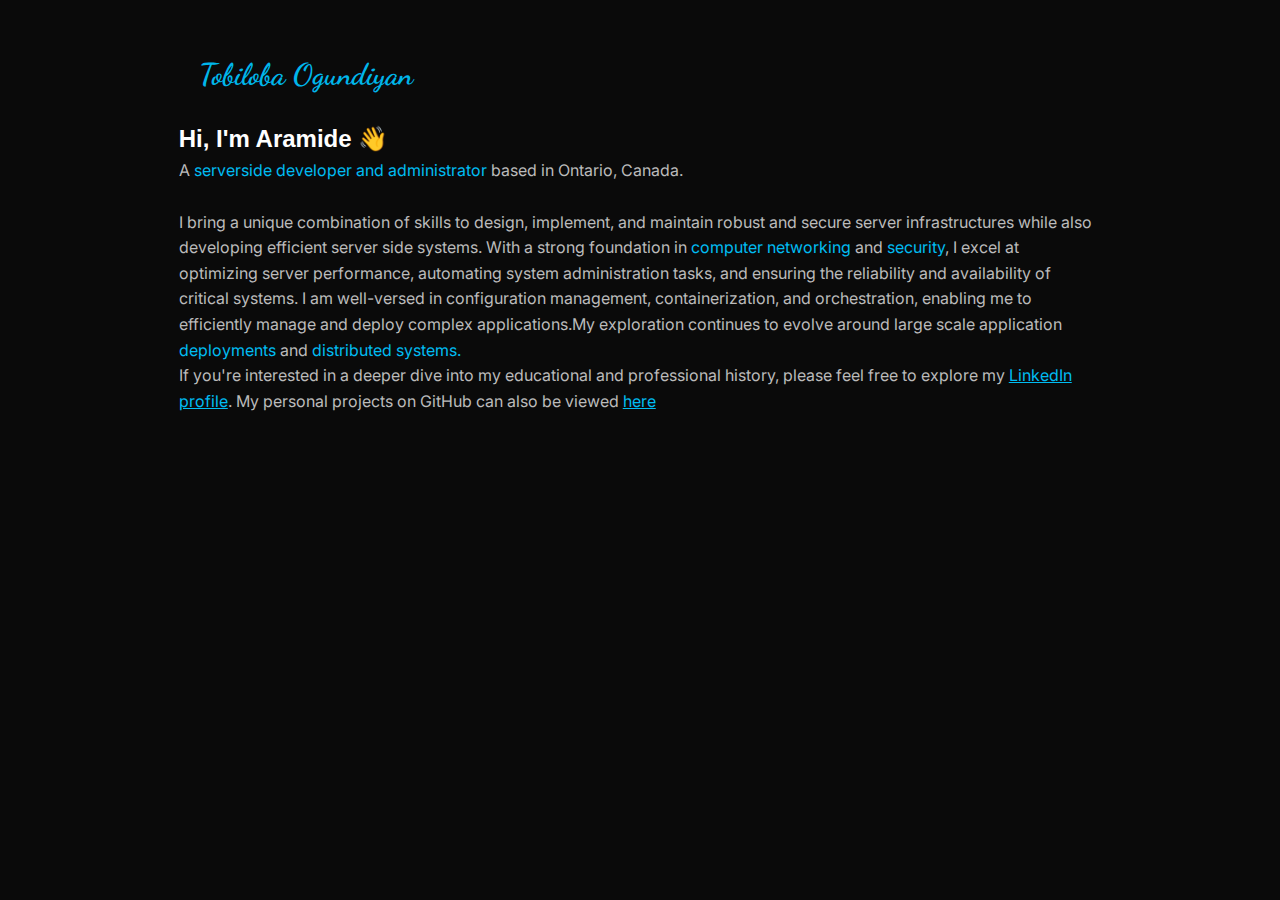
<file: static/index.html>
<!doctype html>
<html lang="en">
<head>
    <meta charset="UTF-8">
    <meta name="viewport"
          content="width=device-width, user-scalable=no, initial-scale=1.0, maximum-scale=1.0, minimum-scale=1.0">
    <meta http-equiv="X-UA-Compatible" content="ie=edge">
    <meta name="author" content="Tobiloba Ogundiyan">
    <meta name="description" content="Tobiloba Ogundiyan">
    <meta name="keywords" content="Tobiloba, Ogundiyan, Tobiloba ogundiyan, Tobiloba Aramide Ogundiyan">
    <link rel="preconnect" href="https://fonts.gstatic.com"/>
    <link
            href="https://fonts.googleapis.com/css2?family=Inter:wght@400;500;700&display=swap"
            rel="stylesheet"
    />
    <link rel="preconnect" href="https://fonts.googleapis.com">
    <link rel="preconnect" href="https://fonts.gstatic.com" crossorigin>
    <link href="https://fonts.googleapis.com/css2?family=Dancing+Script:wght@500&display=swap" rel="stylesheet">
    <link href="https://fonts.cdnfonts.com/css/souvenir-greek-bt" rel="stylesheet">
    <link rel="stylesheet" href="style.css">
    <style> @import url('https://fonts.cdnfonts.com/css/souvenir-greek-bt'); </style>
    <title>Tobiloba Ogundiyan</title>

</head>
<body>
<div class="wrapper">
    <div class="container flex">

        <header>
            <div class="header-content flex">
                <h1 class="header-logo" id="header-logo">Tobiloba Ogundiyan</h1>

            </div>
        </header>

        <main>
            <section class="about-me flex">
                <h1 class="heading-primary">Hi, I'm Aramide 👋</h1>
                <p>A <span class="highlights"> serverside developer and  administrator </span> based in
                     Ontario, Canada. <br><br></p>
                <p>I bring a unique combination of skills to
                    design, implement, and maintain robust and secure server infrastructures while also developing
                    efficient
                    server side systems. With a strong foundation in <span class="highlights"> computer networking </span>and
                    <span class="highlights"> security</span>, I excel at optimizing server performance, automating
                    system
                    administration tasks, and ensuring the reliability and availability of critical systems. I am
                    well-versed in configuration management,
                    containerization,
                    and orchestration, enabling me to efficiently
                    manage and deploy complex
                    applications.My
                    exploration continues to evolve around large scale application <span
                            class="highlights">deployments</span> and  <span class="highlights"> distributed systems.</span><br>
                If you're interested in a deeper dive into my educational and professional history, please feel free
                    to explore my <a
                            href="https://www.linkedin.com/in/tobilobaogundiyan/"
                            target="_blank"
                            rel="noopener noreferrer">LinkedIn profile</a>.
                    My personal projects on GitHub can also be viewed <a
                            href="https://github.com/ogundiyantobiloba"
                            target="_blank"
                            rel="noopener noreferrer">here</a><br></p><br>
<!--                <h1 class="heading-primary">Projects</h1>-->
<!--                <ul>-->
<!--                    <li>-->
<!--                        <a href="https://github.com/6ogunt48/wcgo" target="_blank" rel="noopener noreferrer">wcgo</a> - -->
<!--                        A Go-based utility mimicking Unix's <code>wc</code> command to count lines, words, bytes, and characters in files, built with Go and Makefile.-->
<!--                    </li>-->
<!--                    <li>-->
<!--                        <a href="https://github.com/6ogunt48/checkemailbot" target="_blank" rel="noopener noreferrer">checkemailbot</a> - -->
<!--                        A Telegram bot built with Go, Bash and Docker that uses the IMAP protocol to monitor email multiple accounts and report unread emails.-->
<!--                    </li>-->
<!--                    <li>-->
<!--                        <a href="https://github.com/6ogunt48/bws" target="_blank" rel="noopener noreferrer">BWS</a> - -->
<!--                        A simple static file server written in Go, handling concurrent requests using goroutines and designed to prevent directory traversal attacks.-->
<!--                    </li>-->

                </ul>

            </section>
        </main>
    </div>
</div>
</body>
</html>
</file>
<file: static/style.css>
*, *::before, *::after {
    padding: 0;
    margin: 0;
    box-sizing: border-box;
}
a {
    color: #00bcf2
}


html {

    font-size: 62.5%;
}

body {
    font-family: "Inter", sans-serif;
    line-height: 1.6;
    font-weight: 400;
    font-size: 1.6rem;
    background-color: #0a0a0a;
    color: #bbb;
    overflow-x: hidden;
}

header {
    position: sticky;
    padding-top: 2rem;
    top: 0;
    z-index: 10;
    width: 100%;
    background: #0a0a0a;
    opacity: 0.97;
}

section {
    padding: 1.2rem 0;
}

.wrapper {
    max-width: 100.25rem; /* Same as the container */
    margin: 0 auto; /* This centers the wrapper */
    padding-left: 20px; /* Match container's padding if necessary */
    padding-right: 20px; /* Match container's padding if necessary */
}

.container {
    max-width: 100.25rem;
    margin: 0 auto;
    flex-direction: column;
    justify-content: flex-start;
    align-items: flex-start;
    gap: 2rem;
    padding: 20px;
}

.header-logo {
    font-family: 'Dancing script', sans-serif;
    font-size: 3rem;
    color: #00bcf2;
}

.header-content {
    justify-content: space-between;
    align-items: center;
    max-width: 100rem;
    margin: 0 auto;
    width: 100%;
    padding: 1rem 2rem; /* Adjust padding as needed */
}


.about-me {
    flex-direction: column;
    justify-content: center;
    gap: 2rem;
}


.heading-primary {
    font-size: 2.4rem;
    font-weight: 600;
}

.heading-primary, .heading-tertiary {
    color: #ffffff;
}

.heading-primary {
    font-family: 'SouvenirGreek Md Bt', sans-serif;
}

.heading-tertiary {
    margin-bottom: 2rem;
    color: #fff;
    align-items: center;
}

.highlights {
    color: #00bcf2;
}

ul {
    padding-left: 1.5rem;
    padding-top: 1.0rem;
}

li {
    padding: 0.5rem;
}
</file>
